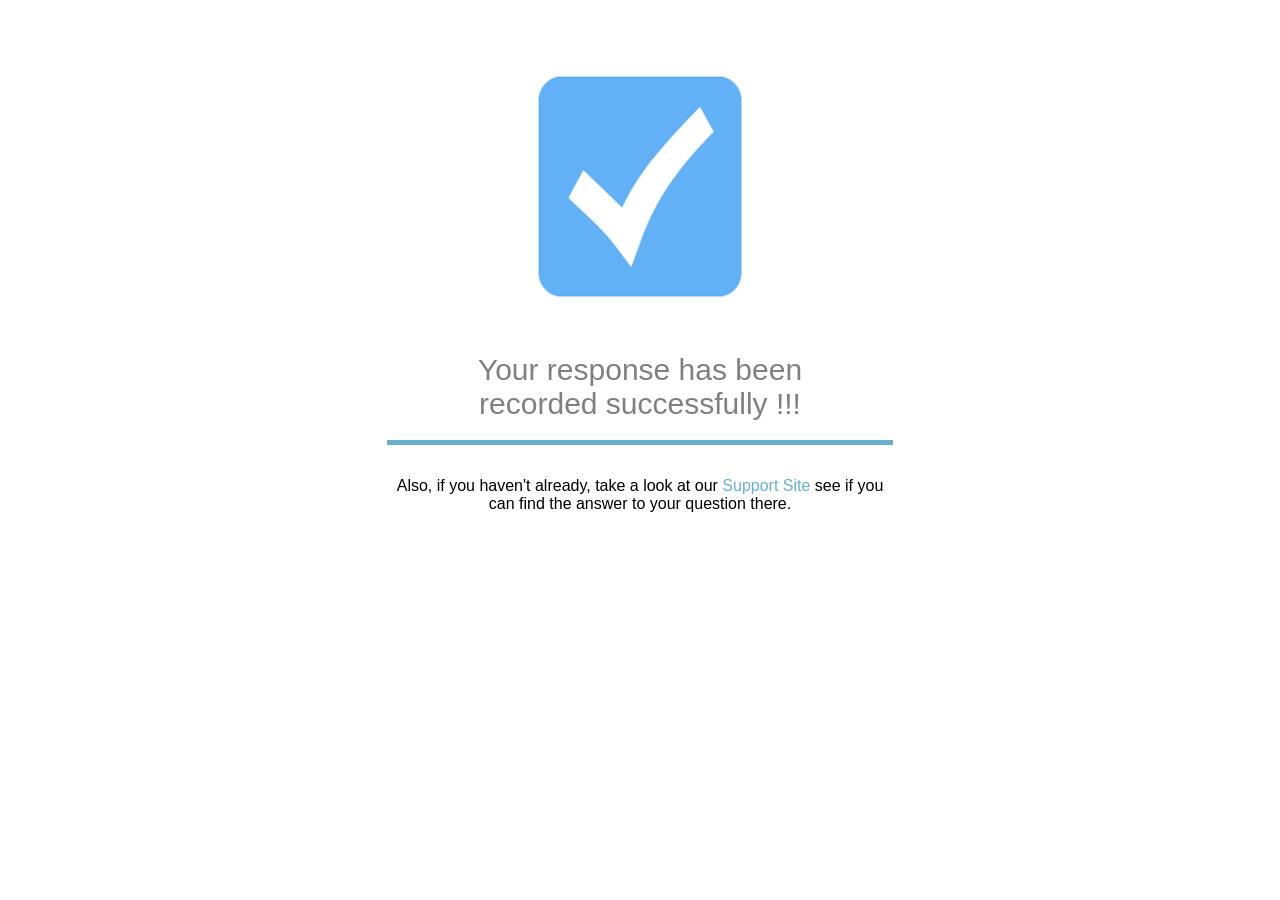
<file: responsePage.html>
<!DOCTYPE HTML>
<html>
<head>
    <link href="css/responsePage.css" rel="stylesheet" type="text/css" />
</head>
<body>

    <div class="div1">
        <div class="imgdiv"><img src="img/tic.png" class="img1"/></div>
                <div class="paradiv"><p class="para">Your response has been recorded successfully !!! </p>
                </div>
                <p class="para2">Also, if you haven't already, take a look at our <a href="index.php"> Support Site </a> see if you can find the answer to your question there.</p>
    </div>
</body>
</html>
</file>
<file: css/responsePage.css>
.div1{
    border-bottom: 5px solid #67B0D0;
    /* border-bottom: solid orange; */
    margin: 50px auto;
    height:390px;
    width: 40%;

}
.img1{
    height: 100%;
    width: 100%;
}
.imgdiv{
    height: 70%;
    width: 50%;
    margin: auto;
}
.paradiv{
    height:108px;
    width:70%;
    /* border:2px solid grey; */
    margin:auto;
}
.para{
    font-family: 'Franklin Gothic Medium', 'Arial Narrow', Arial, sans-serif;
    font-size: 30px;
    font-kerning: 3px;
    color: 	#808080;
    text-align: center;
}
.para2{
    font-family: 'Trebuchet MS', 'Lucida Sans Unicode', 'Lucida Grande', 'Lucida Sans', Arial, sans-serif;
    font-kerning: 2px;
    font-size: medium;
    text-align: center;
}
a{
    color: #67B0D0;
    text-decoration: none;
}
</file>
